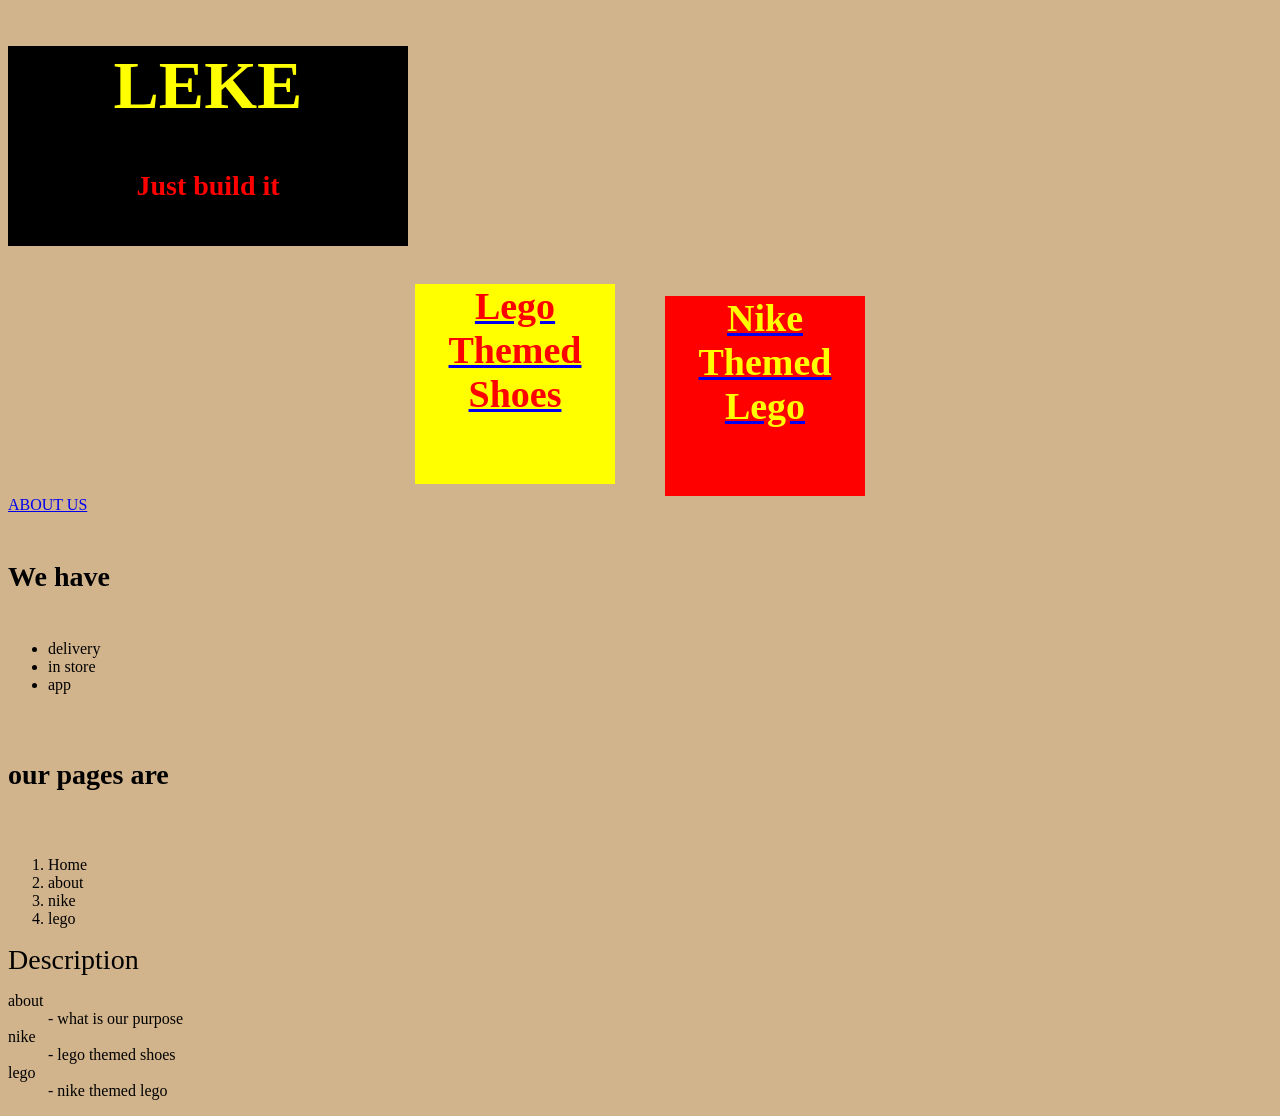
<file: index.html>
<!DOCTYPE html>
<html>
<head>
<meta charset="utf-8">
<meta name="viewport" content="width=device-width, initial-scale=1">
<title></title>
<style>
h1   {color: yellow;}
h2    {color: red;}
h3   {color: red;}
h4    {color: yellow;}
</style>
</head>
<body body  style="background-color: tan;">

<style>
    .box1 {
        height: 200px;
        width: 400px;
        background-color: black;
        text-align: center;
        color:white smoke;
        }
        </style>

<div class="box1">
<h1 style="font-size: 68px; text-align: center;">LEKE</h1>
<h2 style="font-size: 28px; text-align: center;">Just build it</h1>
</div>

<style>
body {
    background-color: white;
}
        .container {
        display: flex;
        gap: 50px;
        justify-content: center;
        }


     .box2 {
        height: 200px;
        width: 200px;
        background-color: yellow;
        text-align: center;
        color:white smoke;
        }

        .box3 {
        height: 200px;
        width: 200px;
        background-color: red;
        text-align: center;
        color:white smoke;
        }

        </style>

<div class="container">

    <a href="nike.html">
       <div class="box2">
           <h3 style="font-size: 38px; text-align: center;">Lego Themed Shoes</h3>
        </div>
    </a>

        <a href="shoes.html">
            <div class="box3">
                <h4 style="font-size: 38px; text-align: center;" > Nike Themed Lego</h4>
            </div>
        </a>

        </div>
        <a href="about.html">ABOUT US</a>
                <h5 style="font-size: 28px;">We have</h5>
<ul>
  <li>delivery</li>
  <li>in store</li>
  <li>app</li>
</ul>  

<h6 style="font-size: 28px;">our pages are</h6>
<ol>
  <li>Home</li>
  <li>about</li>
  <li>nike</li>
  <li>lego</li>
</ol>

<h7 style="font-size: 28px;">Description </h7>
<dl>
  <dt>about</dt>
  <dd>- what is our purpose</dd>
  <dt>nike</dt>
  <dd>- lego themed shoes</dd>
  <dt>lego</dt>
  <dd>- nike themed lego</dd>
</dl>

</body>
</html>
</file>
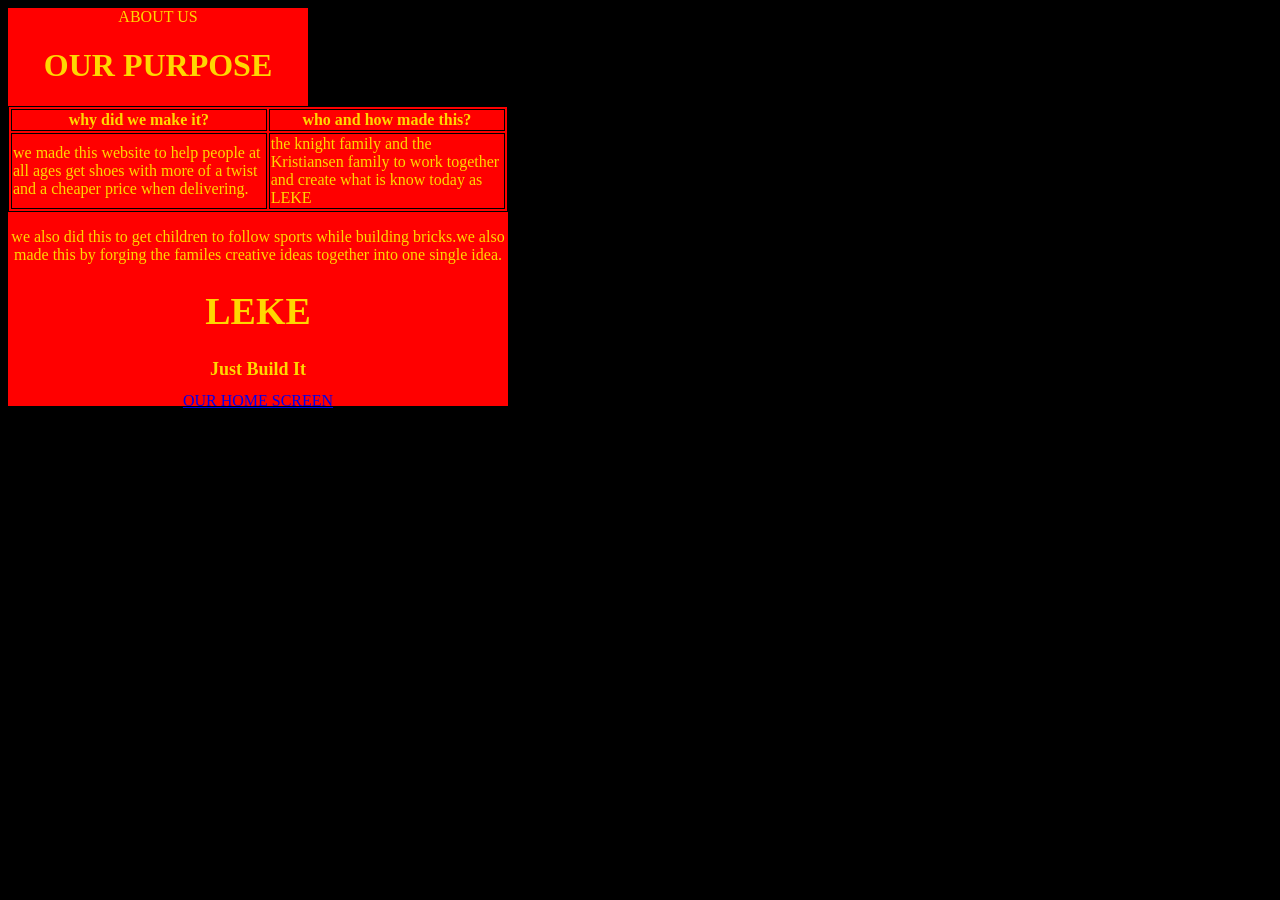
<file: about.html>
<html>
<body  style="background-color: black;">
<style>

    .box1 { 
        height: 100px;
        width: 300px;
        background-color: red;
        text-align: center;
        color:white smoke;
        }
        </style>
 

<div class="box1">

<p style="color:gold;">ABOUT US</p>    

<h1 style="color:gold;">OUR PURPOSE</h1>  

<style>
    .box2 { 
        height: 300px;
        width: 500px;
        background-color: red;
        text-align: center;
        color:white smoke;
        }
        </style>

<div class="box2">

<style> 
 table, th, td {
  border:1px solid black;
}
</style>
<body>

<table style="color:gold;">
  <tr>
    <th>why did we make it?</th>
    <th>who and how made this?</th>
 
  </tr>
  <tr>
    <td>we made this website to help people at all ages get shoes with more of a twist and a cheaper price when delivering.</td>
    <td>the knight family and the Kristiansen family to work together and create what is know today as LEKE</td>
  </tr>
</table>
<p style="color:gold;">we also did this to get children to follow sports while building bricks.we also  made this by forging the familes creative ideas together into one single idea.</p>  

<h1 style="font-size: 38px; color: gold; text-align: center;">LEKE</h1>
<h1 style="font-size: 18px; color: gold; text-align: center;">Just Build It</h1>
<a href="index.html">OUR HOME SCREEN</a>

</body>
</html>
</file>
